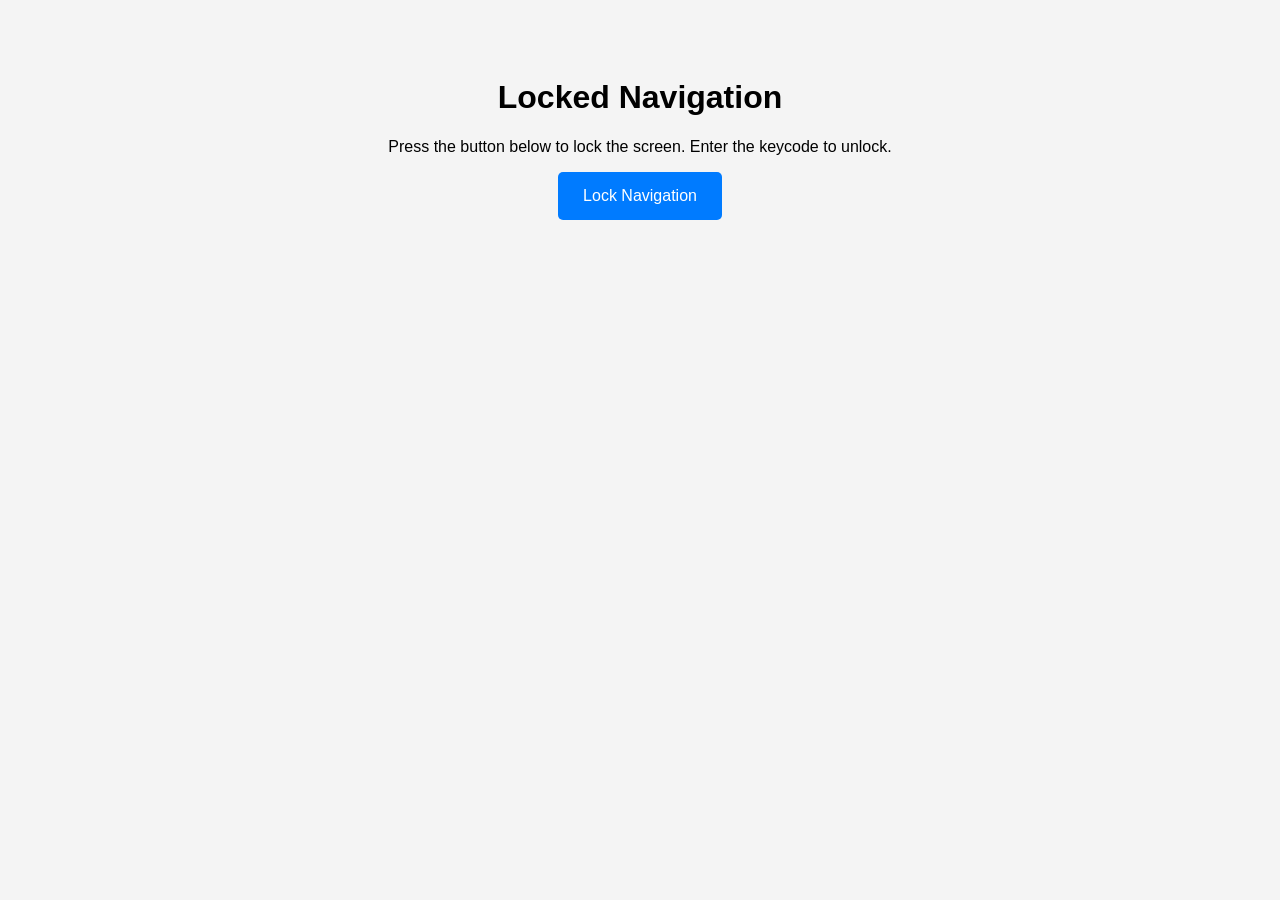
<file: index.html>
<!DOCTYPE html>
<html lang="en">
<head>
    <meta charset="UTF-8">
    <meta name="viewport" content="width=device-width, initial-scale=1.0">
    <title>Lock Navigation</title>
    <style>
        body {
            font-family: Arial, sans-serif;
            text-align: center;
            background-color: #f4f4f4;
            padding-top: 50px;
        }

        #popup {
            display: none;
            position: fixed;
            top: 50%;
            left: 50%;
            transform: translate(-50%, -50%);
            background: #fff;
            border: 2px solid #444;
            padding: 20px;
            box-shadow: 0 4px 8px rgba(0, 0, 0, 0.2);
            z-index: 1000;
        }

        #popup input {
            margin-top: 10px;
            padding: 10px;
            width: 200px;
        }

        #popup button {
            margin-top: 10px;
            padding: 10px 20px;
        }

        #overlay {
            display: none;
            position: fixed;
            top: 0;
            left: 0;
            width: 100%;
            height: 100%;
            background: rgba(0, 0, 0, 0.5);
            z-index: 999;
        }

        #lock-button {
            padding: 15px 25px;
            background-color: #007BFF;
            color: #fff;
            border: none;
            border-radius: 5px;
            cursor: pointer;
            font-size: 16px;
        }

        #lock-button:hover {
            background-color: #0056b3;
        }
    </style>
</head>
<body>
    <h1>Locked Navigation</h1>
    <p>Press the button below to lock the screen. Enter the keycode to unlock.</p>
    <button id="lock-button" onclick="lockScreen()">Lock Navigation</button>

    <!-- Popup -->
    <div id="overlay"></div>
    <div id="popup">
        <p>Enter the unlock key:</p>
        <input type="password" id="unlockKey" placeholder="Enter key">
        <br>
        <button onclick="unlock()">Submit</button>
    </div>

    <script>
        let isLocked = false;
        const unlockKey = "1234"; // Keycode to unlock navigation

        // Lock the screen into fullscreen mode
        function lockScreen() {
            isLocked = true;

            // Enter fullscreen mode
            const elem = document.documentElement;
            if (elem.requestFullscreen) {
                elem.requestFullscreen();
            } else if (elem.mozRequestFullScreen) { /* Firefox */
                elem.mozRequestFullScreen();
            } else if (elem.webkitRequestFullscreen) { /* Chrome, Safari & Opera */
                elem.webkitRequestFullscreen();
            } else if (elem.msRequestFullscreen) { /* IE/Edge */
                elem.msRequestFullscreen();
            }

            // Push dummy state to prevent back navigation
            history.pushState(null, "", location.href);
            window.onpopstate = function () {
                if (isLocked) {
                    history.pushState(null, "", location.href);
                }
            };

            // Disable navigation buttons programmatically
            document.addEventListener("keydown", preventKeys);
        }

        // Prevent certain keys (like Backspace, Alt+Tab, etc.)
        function preventKeys(event) {
            if (isLocked) {
                const forbiddenKeys = ["Backspace", "Alt", "Tab"];
                if (forbiddenKeys.includes(event.key) || event.altKey || event.ctrlKey) {
                    event.preventDefault();
                }
            }
        }

        // Show popup for unlocking
        function showPopup() {
            document.getElementById("overlay").style.display = "block";
            document.getElementById("popup").style.display = "block";
        }

        // Hide popup
        function hidePopup() {
            document.getElementById("overlay").style.display = "none";
            document.getElementById("popup").style.display = "none";
        }

        // Unlock function
        function unlock() {
            const enteredKey = document.getElementById("unlockKey").value;
            if (enteredKey === unlockKey) {
                isLocked = false;

                // Exit fullscreen mode
                if (document.exitFullscreen) {
                    document.exitFullscreen();
                } else if (document.mozCancelFullScreen) { /* Firefox */
                    document.mozCancelFullScreen();
                } else if (document.webkitExitFullscreen) { /* Chrome, Safari and Opera */
                    document.webkitExitFullscreen();
                } else if (document.msExitFullscreen) { /* IE/Edge */
                    document.msExitFullscreen();
                }

                // Remove keydown listener
                document.removeEventListener("keydown", preventKeys);

                hidePopup();
                alert("Navigation unlocked!");
            } else {
                alert("Invalid key! Try again.");
            }
        }
    </script>
</body>
</html>
</file>
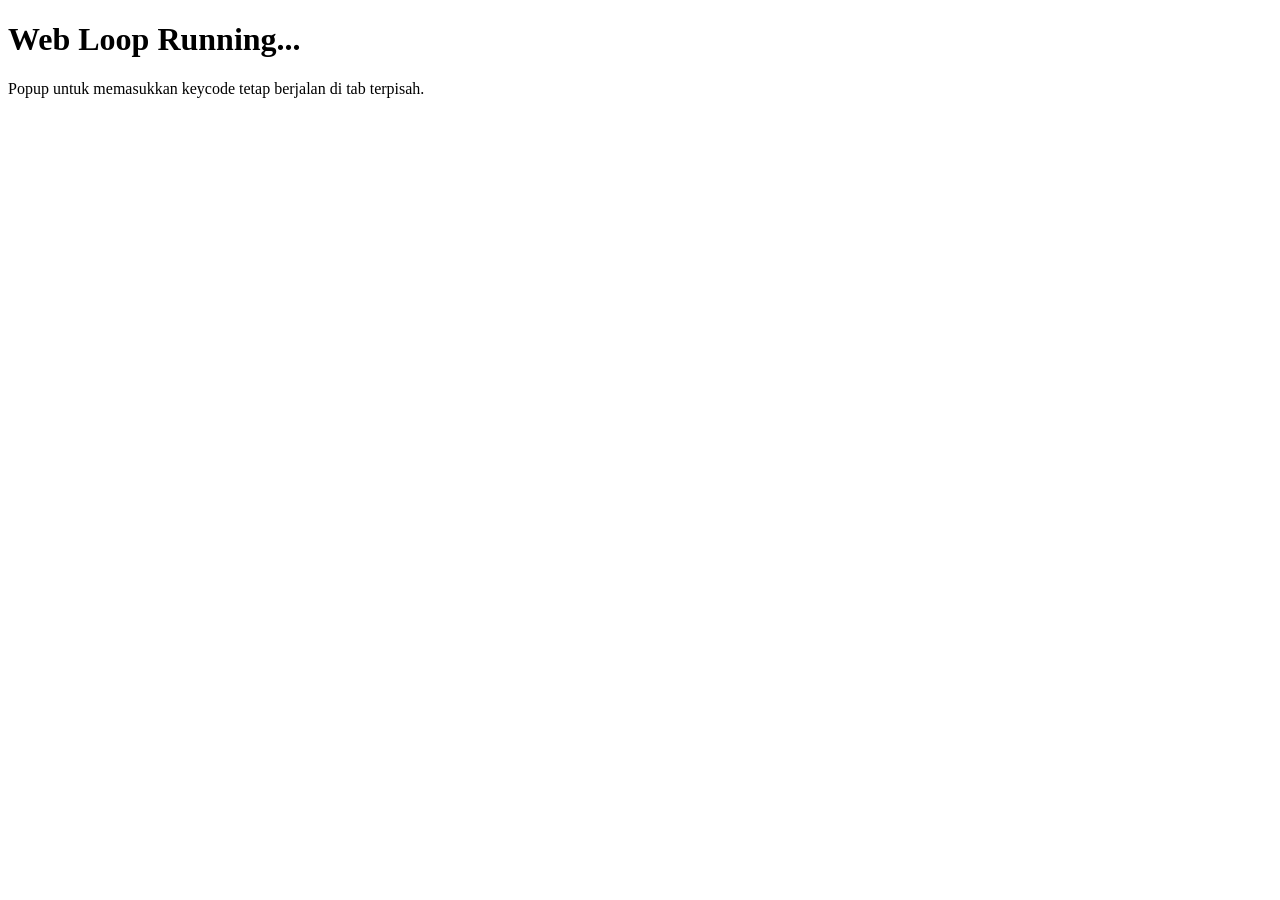
<file: loop.html>
<!DOCTYPE html>
<html lang="en">
<head>
  <meta charset="UTF-8">
  <meta name="viewport" content="width=device-width, initial-scale=1.0">
  <title>Web Loop</title>
  <script>
    let loopActive = true;

    // Fungsi untuk membuka laman web terus-menerus
    function openWebLoop() {
      if (localStorage.getItem("loopActive") === "true") {
        window.open("http://smkn11malang.sch.id/old/", "_blank");
        setTimeout(openWebLoop, 1000); // Interval membuka laman setiap 1 detik
      }
    }

    // Fungsi untuk mengecek dan memulai loop
    function startLoop() {
      if (localStorage.getItem("loopActive") === null) {
        localStorage.setItem("loopActive", "true");
      }
      openWebLoop();
    }

    // Memulai loop saat laman dimuat
    window.onload = startLoop;
  </script>
</head>
<body>
  <h1>Web Loop Running...</h1>
  <p>Popup untuk memasukkan keycode tetap berjalan di tab terpisah.</p>
</body>
</html>
</file>
